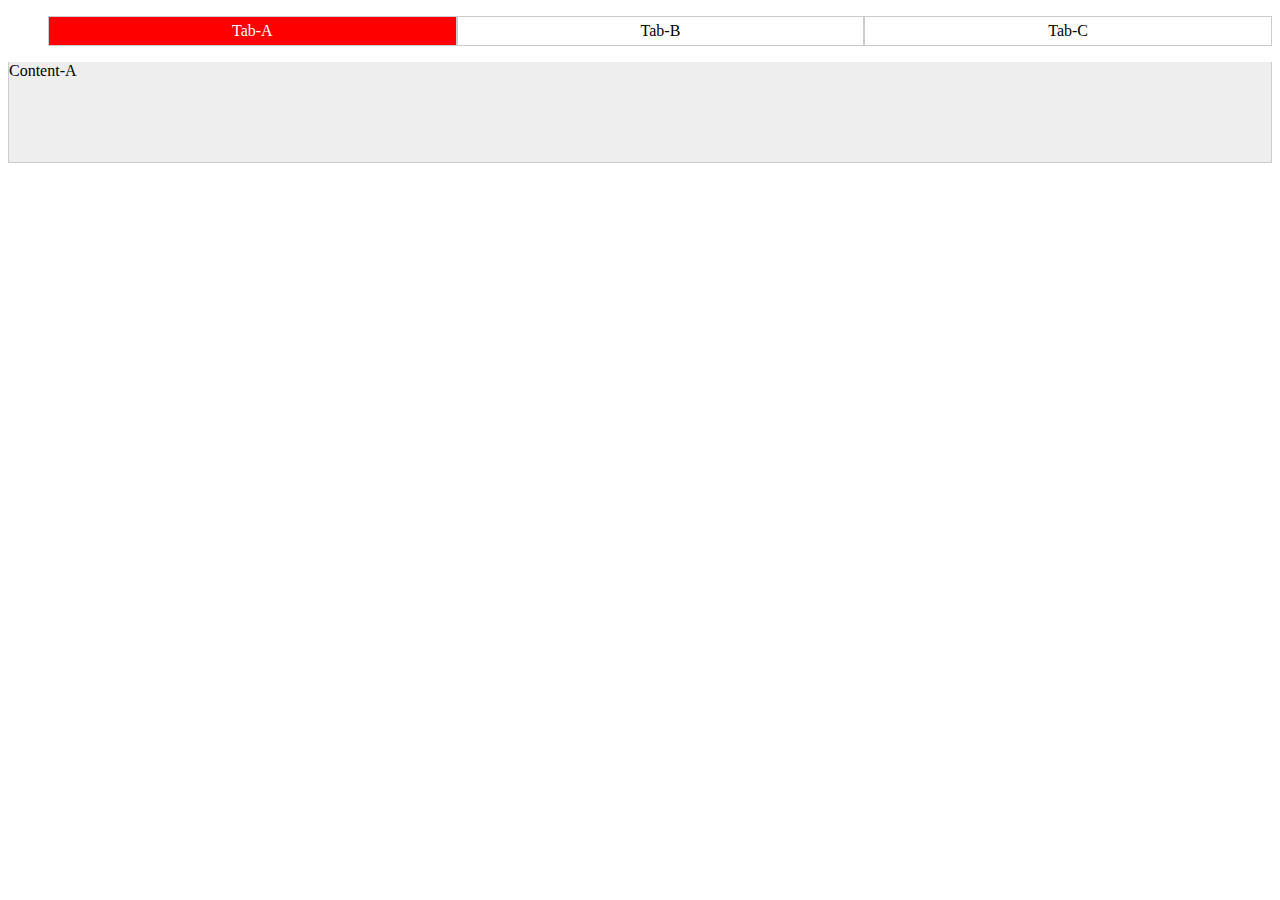
<file: pharmepi/html/tab.html>
<!DOCTYPE html>
<html>
<head>
<title>Top</title>
<link rel="stylesheet" href="tab.css">
<script type="text/javascript" src="tab.js"></script>
</head>
<body>
    <div class="tab-panel">
        <!--タブ-->
        <ul class="tab-group">
            <li class="tab tab-A is-active">Tab-A</li>
            <li class="tab tab-B">Tab-B</li>
            <li class="tab tab-C">Tab-C</li>
        </ul>
        
        <!--タブを切り替えて表示するコンテンツ-->
        <div class="panel-group">
            <div class="panel tab-A is-show">Content-A</div>
            <div class="panel tab-B">Content-B</div>
            <div class="panel tab-C">Content-C</div>
        </div>
    </div>
</body>
</html>
</file>
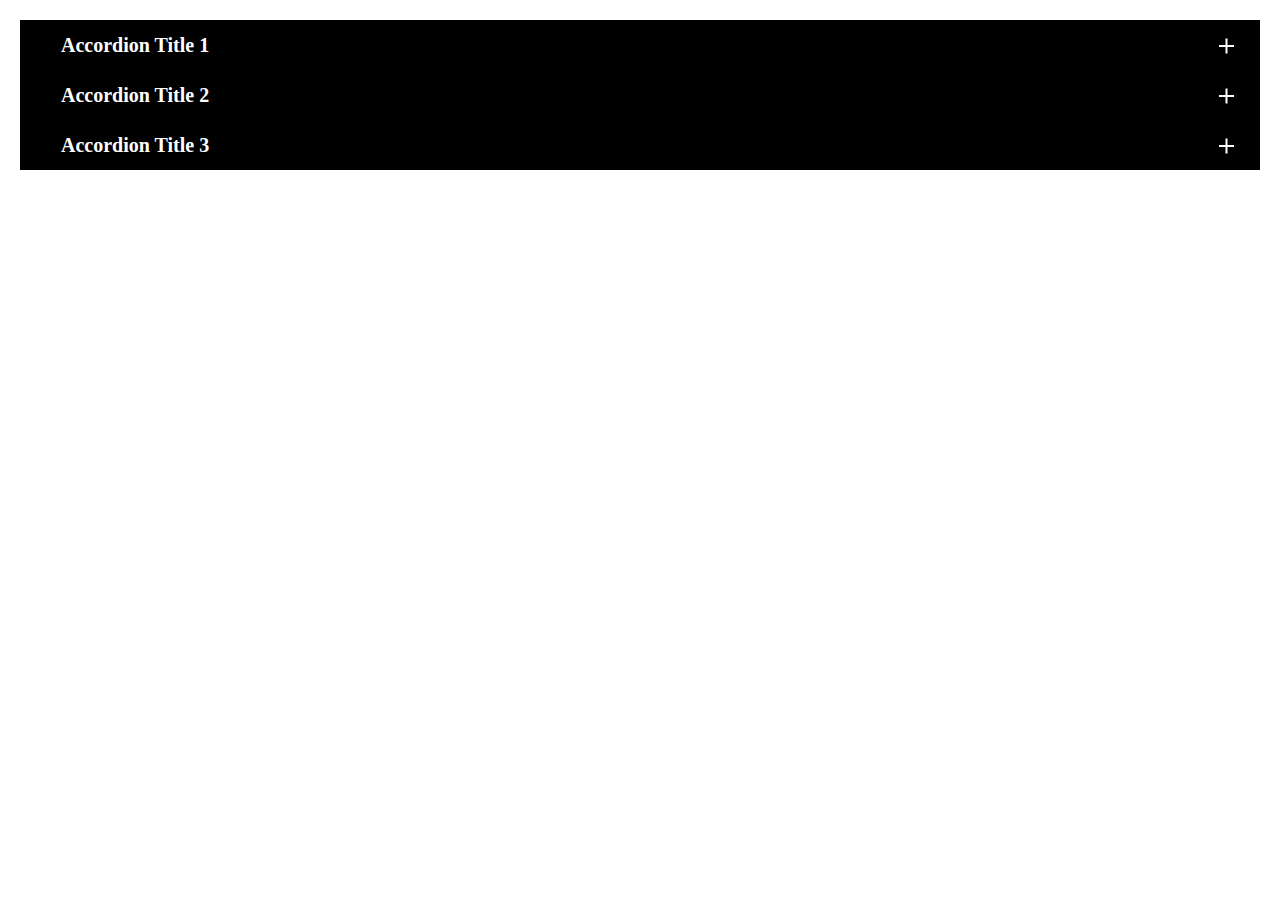
<file: pharmepi/html/accordion/accordion.html>
<!DOCTYPE html>
<html>
<head>
<title>Top</title>
<link rel="stylesheet" href="accordion.css">
<script type="text/javascript" src="accordion.js"></script>
</head>
<body>
    <section class="accordion">
        <div class="accordion__container">
          <h4 class="accordion__title js-accordion-title">Accordion Title 1</h4>
          <div class="accordion__content">Accordion Content 1</div>
          <h4 class="accordion__title js-accordion-title">Accordion Title 2</h4>
          <div class="accordion__content">Accordion Content 2</div>
          <h4 class="accordion__title js-accordion-title">Accordion Title 3</h4>
          <div class="accordion__content">Accordion Content 3</div>
        </div><!-- accordion__container -->
      </section><!-- /.accordion -->
</body>
</html>
</file>
<file: pharmepi/html/tab.css>
.tab-group{
    display: flex;
    justify-content: center;
  }
  .tab{
    flex-grow: 1;
    padding:5px;
    list-style:none;
    border:solid 1px #CCC;
    text-align:center;
    cursor:pointer;
  }
  .panel-group{
    height:100px;
    border:solid 1px #CCC;
    border-top:none;
    background:#eee;
  }
  .panel{
    display:none;
  }
  .tab.is-active{
    background:#F00;
    color:#FFF;
    transition: all 0.2s ease-out;
  }
  .panel.is-show{
    display:block;
  }
</file>
<file: pharmepi/html/accordion/accordion.css>
* {
    margin: 0;
    padding: 0;
  }
  
  /* CSS for CodePen */
  .accordion{
    margin-top: 10px;
  }
  
  .accordion__container {
    margin: 20px;
  }
  
  .accordion__title {
    background-color: #000;
    border: 1px solid transparent;
    color: #fff;
    font-size: 1.25em;
    padding: .625em .625em .625em 2em;
    position: relative;
    cursor: pointer;
    user-select: none;
  }
  
  .accordion__title::before, .accordion__title::after {
    content: '';
    display: block;
    background-color: #fff;
    position: absolute;
    top: 50%;
    width: 15px;
    height: 2px;
    right: 25px;
  }
  
  .accordion__title::after {
    transform: rotate(90deg);
    transition-duration: .3s;
  }
  
  .accordion__title:hover,
  .accordion__title:active,
  .accordion__title.is-active { 
    background-color: #8D3939;
  }
  
  .accordion__title.is-active::before {
    opacity: 0;
  }
  
  .accordion__title.is-active::after {
    transform: rotate(0);
  }
  
  .accordion__content {
    border-left: 1px solid transparent;
    border-right: 1px solid transparent;
    padding: 0 1.5em;
    line-height: 0;
    height: 0;
    overflow: hidden;
    opacity: 0;
    transition-duration: .3s;
  }
  
  .accordion__content.is-open {
    border: 1px solid #8D3939;
    padding: .625em 1.5em;
    line-height: normal; /* numberに書き換える*/
    height: auto;
    opacity: 1;
  }

  .margin0 {
    margin: 0px;
  }

  .accordion__li {
    margin-top: 10px;
  }
</file>
